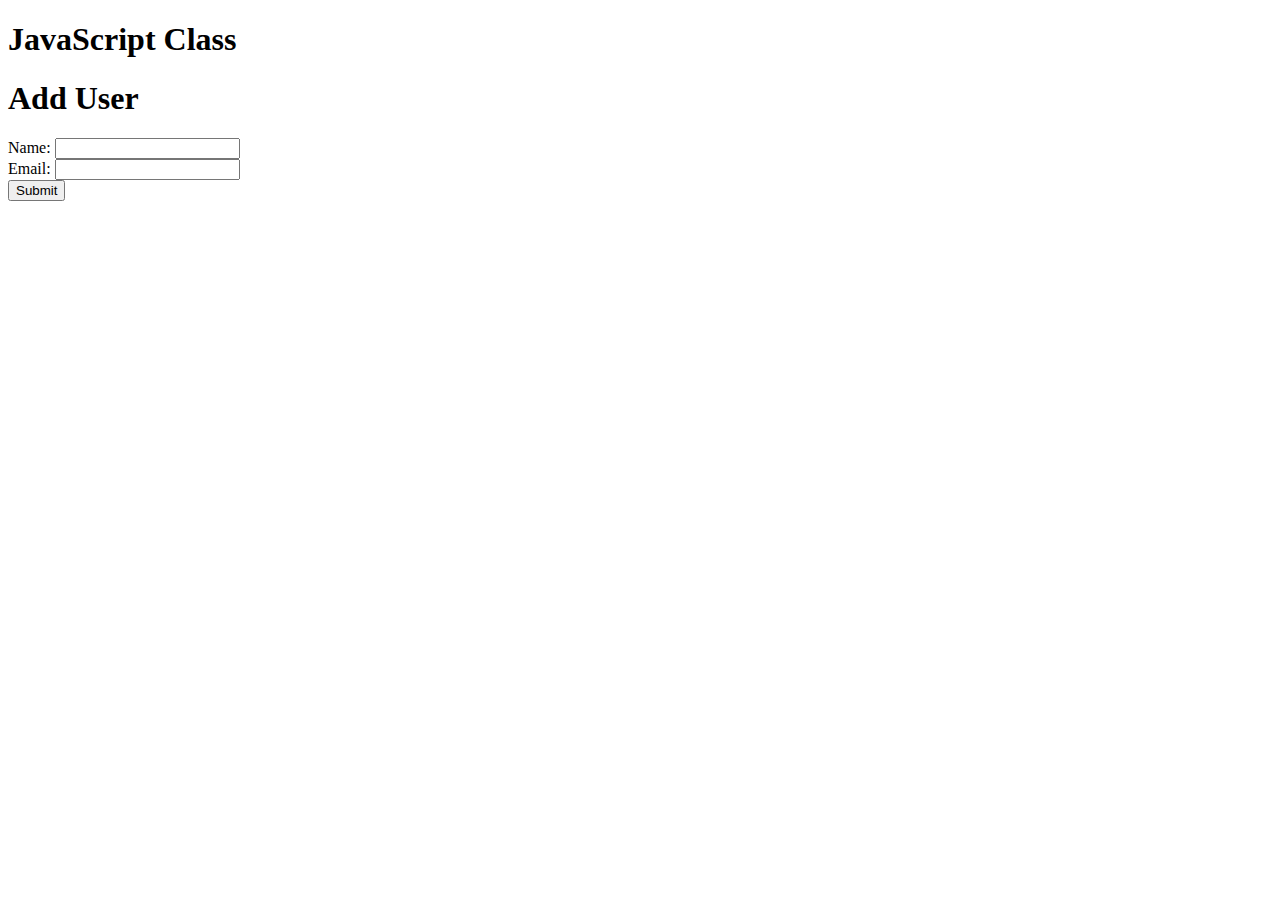
<file: index.html>
<!DOCTYPE html>
<html lang="en">
<head>
  <meta charset="UTF-8">
  <meta http-equiv="X-UA-Compatible" content="IE=edge">
  <meta name="viewport" content="width=device-width, initial-scale=1.0">
  <title>JavaScript Class</title>
  <link rel="stylesheet" href="./css/style.css">
</head>
<body>
  <header>
    <h1>JavaScript Class</h1>
  </header>

  <section class="container">
    <form action="" id="my-form">
      <h1>Add User</h1>
      <div class="msg"></div>
      <div>
        <label for="name">Name:</label>
        <input type="text" id="name">
      </div>
      <div>
        <label for="email">Email:</label>
        <input type="email" id="email">
      </div>
      <input type="submit" class="btn" value="Submit">
    </form>

    <ul id="users"></ul>
    <!-- <ul class="items">
      <li class="item">Item 1</li>
      <li class="item">Item 2</li>
      <li class="item">Item 3</li>
    </ul> -->
  </section>
  
  <!-- <script src="./js/main.js"></script> -->
  <script src="./js/dom.js"></script>
</body>
</html>
</file>
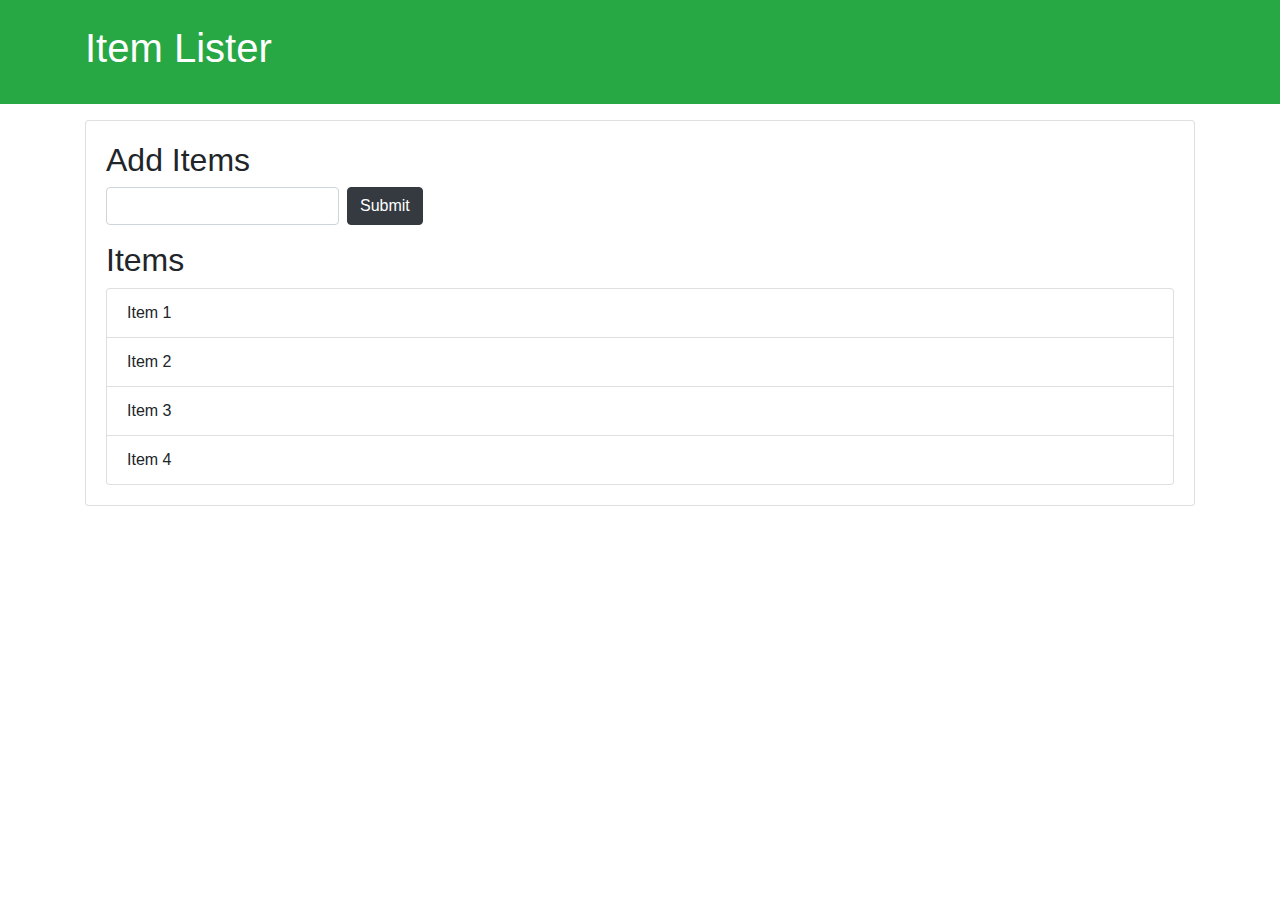
<file: DomCrash.html>
<!DOCTYPE html>
<html lang="en">
<head>
  <meta charset="UTF-8">
  <meta http-equiv="X-UA-Compatible" content="IE=edge">
  <meta name="viewport" content="width=device-width, initial-scale=1.0">
  <link rel="stylesheet" href="https://maxcdn.bootstrapcdn.com/bootstrap/4.1.0/css/bootstrap.min.css">
  <title>DOM Crash Course</title>
</head>
<body>
  <header id="main-header" class="bg-success text-white p-4 mb-3">
    <div class="container">
      <h1 id="header-title">Item Lister</h1>
    </div>
  </header>
  <div class="container">
    <div id="main" class="card card-body">
      <h2 class="title">Add Items</h2>
      <form action="" class="form-inline mb-3">
        <input type="text" class="form-control mr-2">
        <input type="submit" class="btn btn-dark" value="Submit">
      </form>
      <h2 class="title">Items</h2>
      <ul id="items" class="list-group">
        <li class="list-group-item">Item 1</li>
        <li class="list-group-item">Item 2</li>
        <li class="list-group-item">Item 3</li>
        <li class="list-group-item">Item 4</li>
      </ul>
    </div>
  </div>

  <script src="./js/DomCrash.js"></script>
</body>
</html>
</file>
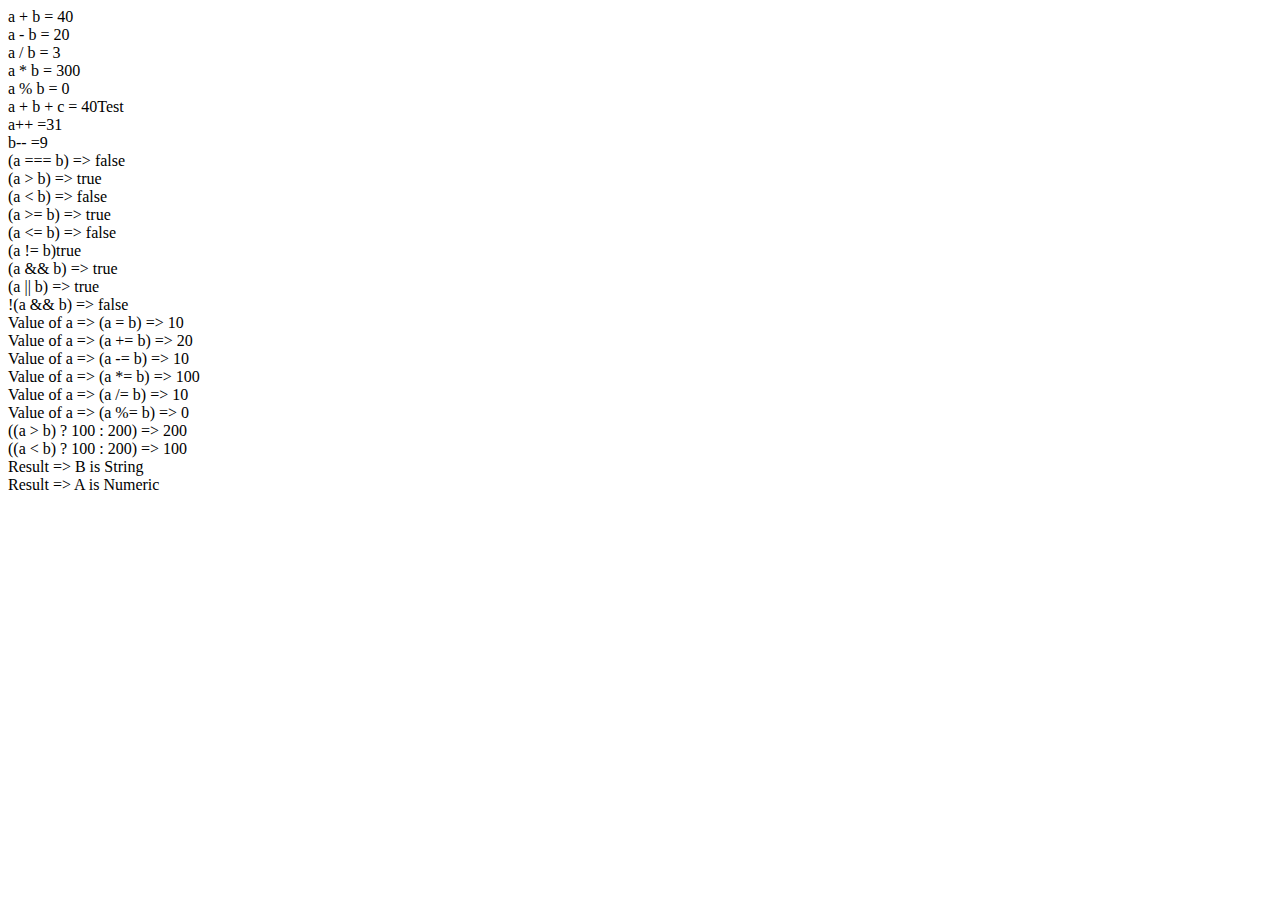
<file: operators.html>
<!DOCTYPE html>
<html lang="en">
<head>
  <meta charset="UTF-8">
  <meta http-equiv="X-UA-Compatible" content="IE=edge">
  <meta name="viewport" content="width=device-width, initial-scale=1.0">
  <title>Document</title>
</head>
<body>
  
  <script src="./js/operators.js"></script>
</body>
</html>
</file>
<file: css/style.css>
.bg-dark{
  background-color: #333;
  color: white;
}
.error{
  background-color: orangered;
  color: #fff;
}
</file>
